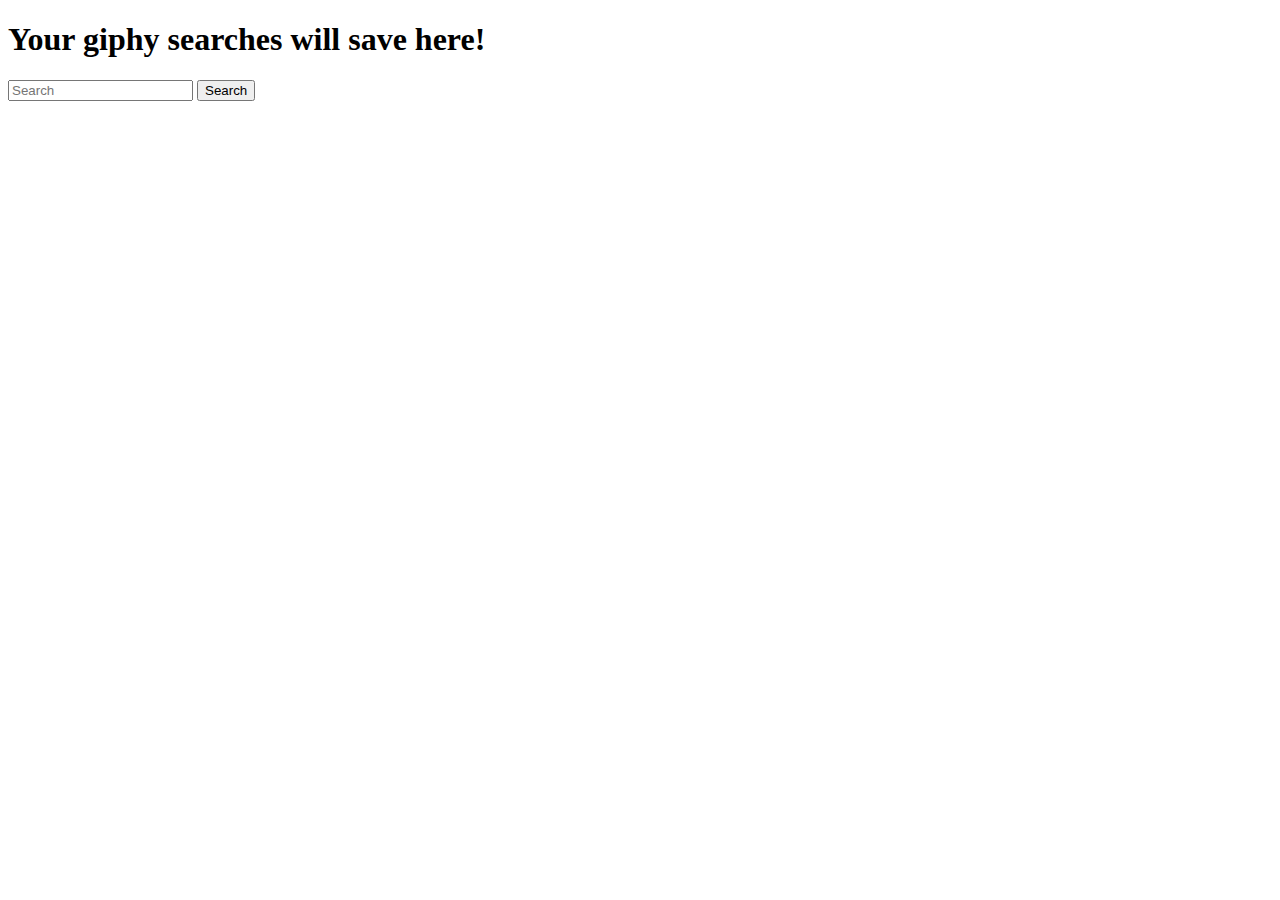
<file: index.html>
<!DOCTYPE html>
<html lang="en">
  <head>
    <meta charset="UTF-8" />
    <meta name="viewport" content="width=device-width, initial-scale=1.0" />
    <meta http-equiv="X-UA-Compatible" content="ie=edge" />
    <style text="assets/css/style.css"></style>
    <title>Document</title>
    <script src="http://ajax.googleapis.com/ajax/libs/jquery/1.7.1/jquery.min.js" type="text/javascript"></script>
  </head>
  <body>
    <header>
      <div id="gifTabs" class="jumbotron" class="text-center">
        <h1>
          Your giphy searches will save here!
        </h1>
      </div>
    </header>
    <div class="container">
      <div id="giphyBlock" class="col-sm-9"></div>
      <div id="searchBar" class="col-sm-3 offset-md-4">
        <form class="form-inline mt-2 mt-md-0">
          <input
            class="form-control mr-sm-2"
            type="text"
            placeholder="Search"
            aria-label="search"
          />
          <button id="searchBtn class="btn btn-outline-success my-2 my-sm-0" type="submit">
            Search
          </button>
        </form>
      </div>
    </div>
    
    <script type="text/javascript" src="assets\javascript\app.js"></script>

  </body>
</html>
</file>
